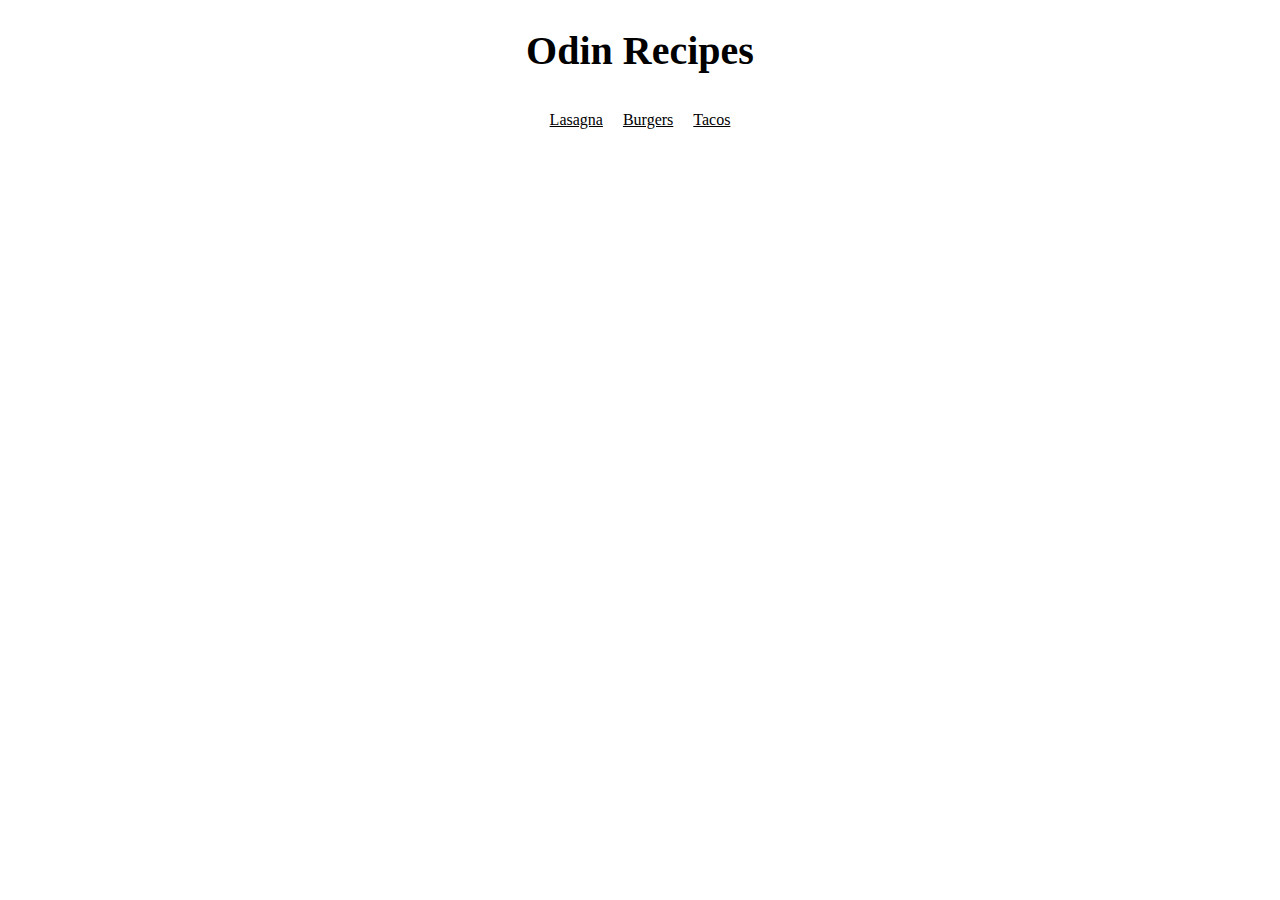
<file: index.html>
<!DOCTYPE html>
<html>
<head>
<title>odin recipes</title>
<link rel="stylesheet" href="styles.css">
</head>
<body>

<h1>Odin Recipes</h1>
<div class="container">
<a href="./recipes/lasagna.html">Lasagna</a>
<a href="./recipes/burgers.html">Burgers</a>
<a href="./recipes/tacos.html">Tacos</a>
</div>
</body>
</html>
</file>
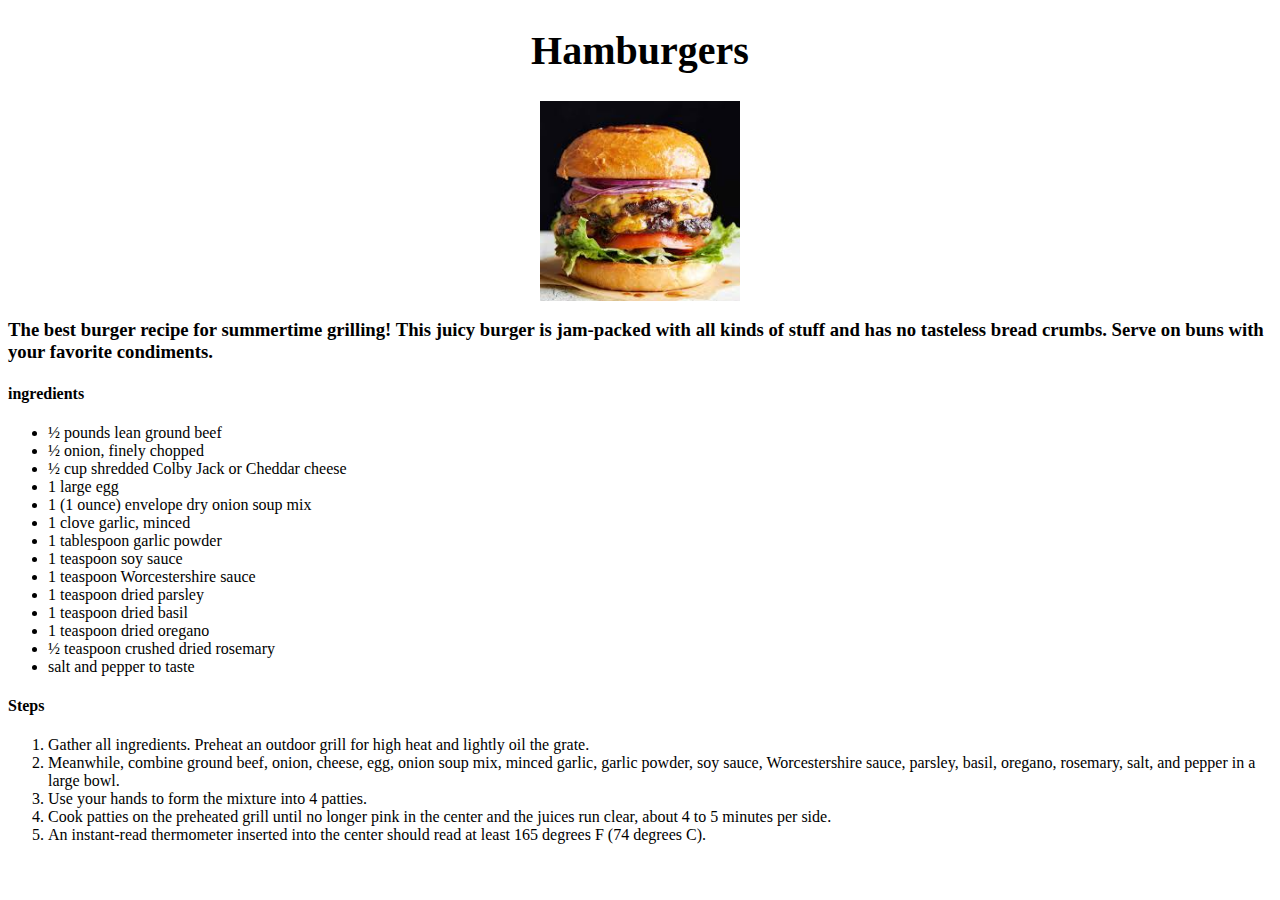
<file: recipes/burgers.html>
<!DOCTYPE html>
<html>
<head>
<title>odin recipes</title>
<link rel="stylesheet" href="../styles.css">
</head>
<body>

<h1>Hamburgers</h1>
<div class="container">
<img src="[data-uri]" width="200" height="200"="Burgers">

</div>

<h3>The best burger recipe for summertime grilling! This juicy burger is jam-packed with all kinds of stuff and has no tasteless bread crumbs. Serve on buns with your favorite condiments.</h3>
<h4>ingredients</h4>
<ul>
    <li>½ pounds lean ground beef</li>
    <li>½ onion, finely chopped</li>
    <li>½ cup shredded Colby Jack or Cheddar cheese</li>
    <li>1 large egg</li>
    <li>1 (1 ounce) envelope dry onion soup mix</li>
    <li>1 clove garlic, minced</li>
    <li>1 tablespoon garlic powder</li>
    <li>1 teaspoon soy sauce</li>
    <li>1 teaspoon Worcestershire sauce</li>
    <li>1 teaspoon dried parsley</li>
    <li>1 teaspoon dried basil</li>
    <li>1 teaspoon dried oregano</li>
    <li>½ teaspoon crushed dried rosemary</li>
    <li>salt and pepper to taste</li>
</ul>
<h4>Steps</h4>
<ol>
    <li>Gather all ingredients. Preheat an outdoor grill for high heat and lightly oil the grate.</li>
<li>Meanwhile, combine ground beef, onion, cheese, egg, onion soup mix, minced garlic, garlic powder, soy sauce, Worcestershire sauce, parsley, basil, oregano, rosemary, salt, and pepper in a large bowl.</li>
<li>Use your hands to form the mixture into 4 patties.</li>
<li>Cook patties on the preheated grill until no longer pink in the center and the juices run clear, about 4 to 5 minutes per side.</li>
<li>An instant-read thermometer inserted into the center should read at least 165 degrees F (74 degrees C).</li>

</ol>
</body>
</html>
</file>
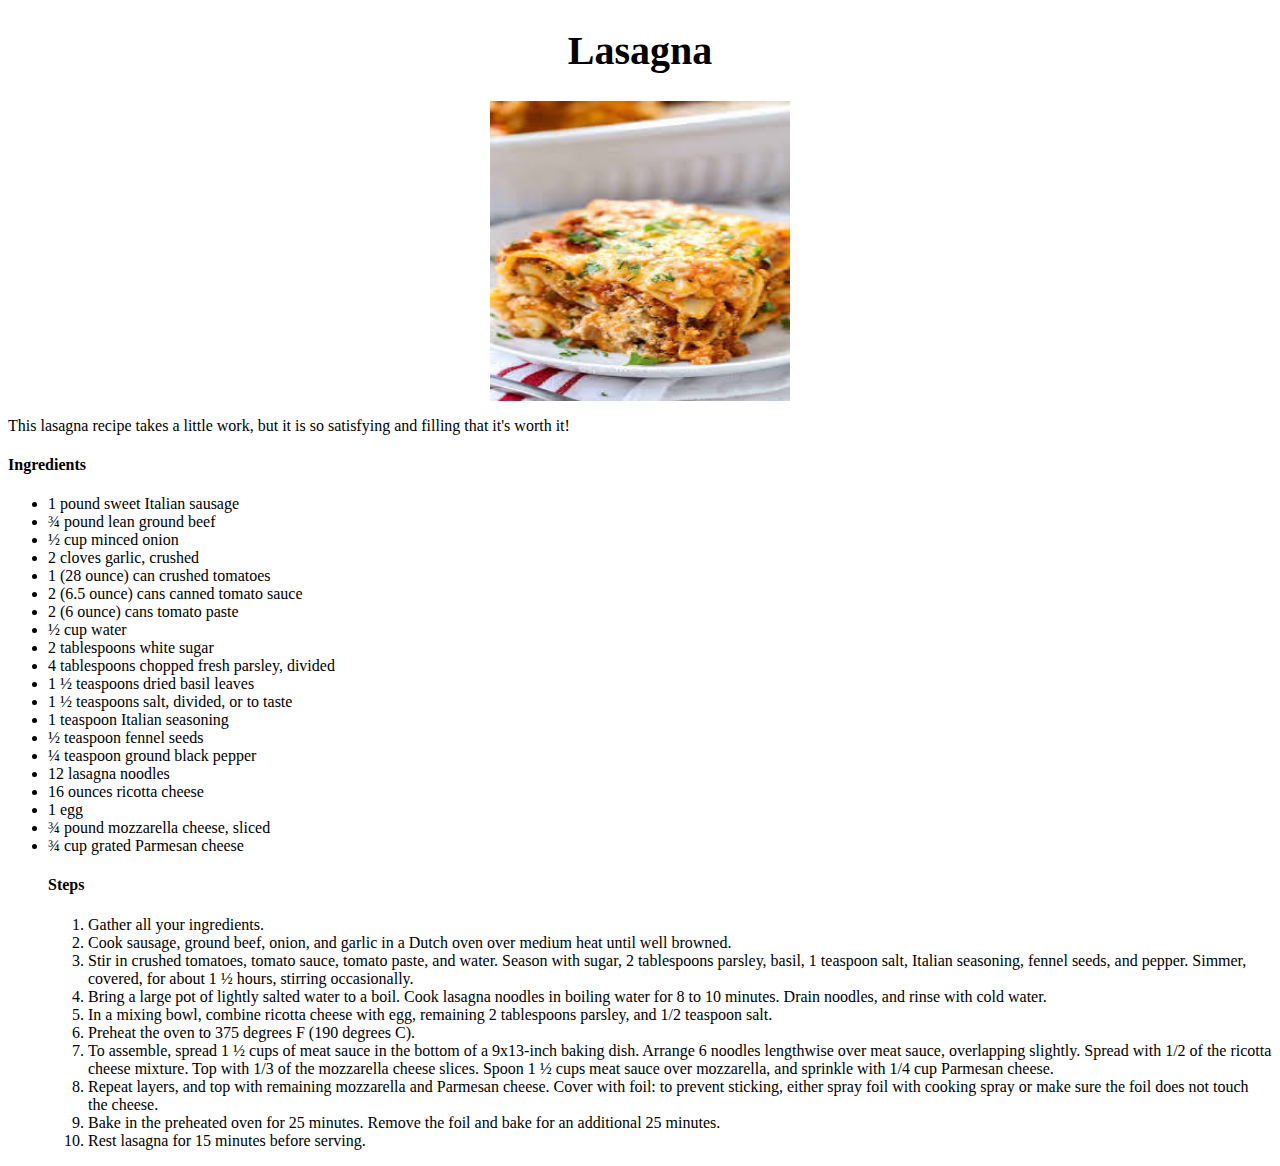
<file: recipes/lasagna.html>
<!DOCTYPE html>
<html>
<head>
<title>odin recipes</title>
<link rel="stylesheet" href="../styles.css">
</head>
<body>

<h1>Lasagna</h1>
<div class="container">

<img alt="lasagna" src="[data-uri]"width="300" height="300">

</div>

<p>This lasagna recipe takes a little work, but it is so satisfying and filling that it's worth it!</p>
<h4>Ingredients</h4>
<ul>
<li>1 pound sweet Italian sausage</li>
<li>¾ pound lean ground beef</li>
<li>½ cup minced onion</li>
<li>2 cloves garlic, crushed</li>
<li>1 (28 ounce) can crushed tomatoes</li>
<li>2 (6.5 ounce) cans canned tomato sauce</li>
<li>2 (6 ounce) cans tomato paste</li>
<li>½ cup water</li>
<li>2 tablespoons white sugar</li>
<li>4 tablespoons chopped fresh parsley, divided</li>
<li>1 ½ teaspoons dried basil leaves</li>
<li>1 ½ teaspoons salt, divided, or to taste</li>
<li>1 teaspoon Italian seasoning</li>
<li>½ teaspoon fennel seeds</li>
<li>¼ teaspoon ground black pepper</li>
<li>12 lasagna noodles</li>
<li>16 ounces ricotta cheese</li>
<li>1 egg</li>
<li>¾ pound mozzarella cheese, sliced</li>
<li>¾ cup grated Parmesan cheese</li>
<h4>Steps</h4>
<ol>
    <li>Gather all your ingredients.</li>
    <li>Cook sausage, ground beef, onion, and garlic in a Dutch oven over medium heat until well browned.</li>
    <li>Stir in crushed tomatoes, tomato sauce, tomato paste, and water. Season with sugar, 2 tablespoons parsley, basil, 1 teaspoon salt, Italian seasoning, fennel seeds, and pepper. Simmer, covered, for about 1 ½ hours, stirring occasionally.</li>
    <li>Bring a large pot of lightly salted water to a boil. Cook lasagna noodles in boiling water for 8 to 10 minutes. Drain noodles, and rinse with cold water.</li>
    <li>In a mixing bowl, combine ricotta cheese with egg, remaining 2 tablespoons parsley, and 1/2 teaspoon salt.</li>
    <li>Preheat the oven to 375 degrees F (190 degrees C).</li>
    <li>To assemble, spread 1 ½ cups of meat sauce in the bottom of a 9x13-inch baking dish. Arrange 6 noodles lengthwise over meat sauce, overlapping slightly. Spread with 1/2 of the ricotta cheese mixture. Top with 1/3 of the mozzarella cheese slices. Spoon 1 ½ cups meat sauce over mozzarella, and sprinkle with 1/4 cup Parmesan cheese.</li>
    <li>Repeat layers, and top with remaining mozzarella and Parmesan cheese. Cover with foil: to prevent sticking, either spray foil with cooking spray or make sure the foil does not touch the cheese.</li>
    <li>Bake in the preheated oven for 25 minutes. Remove the foil and bake for an additional 25 minutes.</li>
    <li>Rest lasagna for 15 minutes before serving.</li>

</ol>
</body>
</html>
</file>
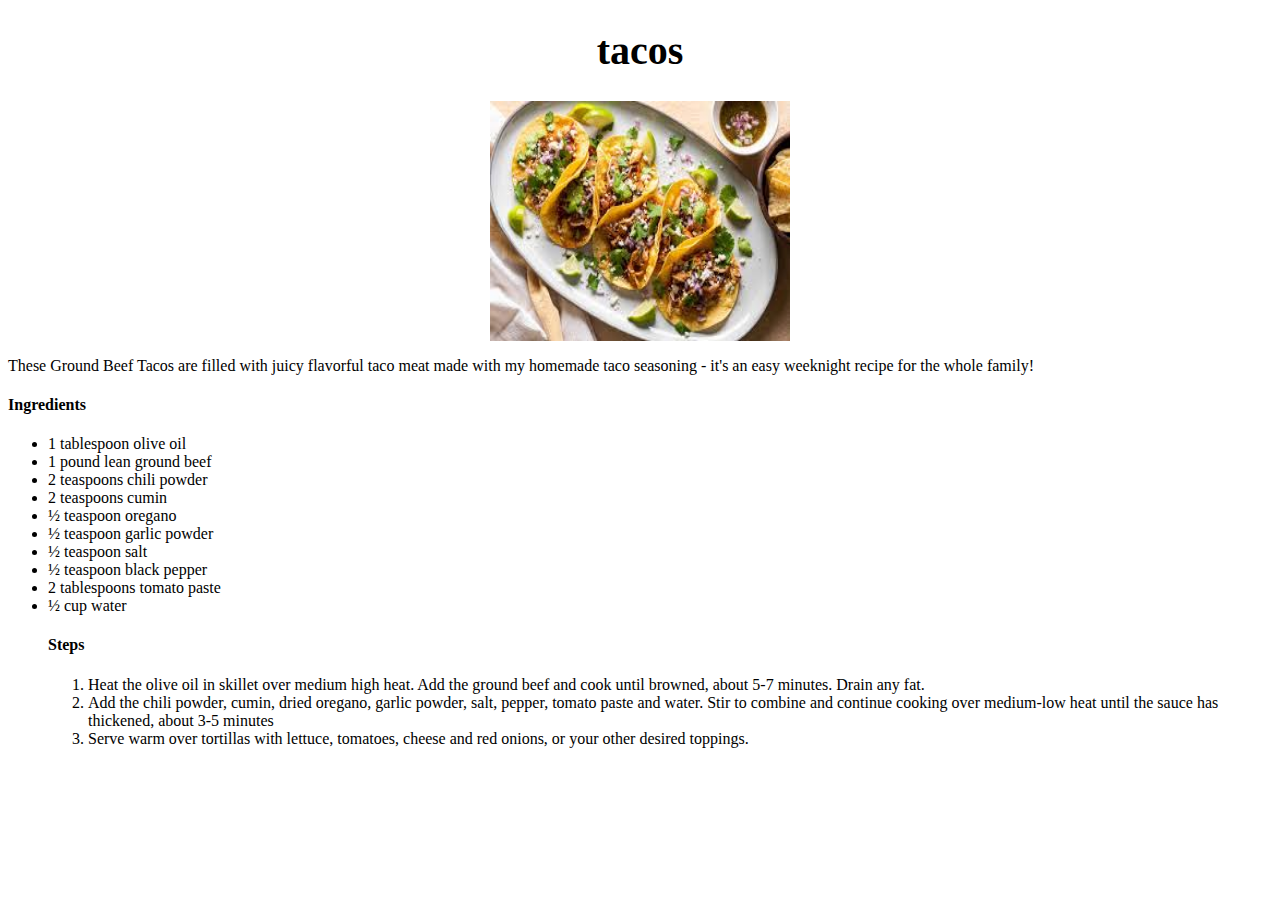
<file: recipes/tacos.html>
<!DOCTYPE html>
<html>
<head>
<title>odin recipes</title>
<link rel="stylesheet" href="../styles.css">
</head>
<body>

<h1>tacos</h1>
<div class="container">
<img src="[data-uri]" width="300" height="240"="Tacos">
</div>
<p>These Ground Beef Tacos are filled with juicy flavorful taco meat made with my homemade taco seasoning - it's an easy weeknight recipe for the whole family!</p>
<h4>Ingredients</h4>
<ul>
    <li>1 tablespoon olive oil</li>
    <li>1 pound lean ground beef</li>
    <li>2 teaspoons chili powder</li>
    <li>2 teaspoons cumin</li>
    <li>½ teaspoon oregano</li>
    <li>½ teaspoon garlic powder</li>
    <li>½ teaspoon salt</li>
    <li>½ teaspoon black pepper</li>
    <li>2 tablespoons tomato paste</li>
    <li>½ cup water</li>
    <h4>Steps</h4>
    <ol>
        <li>Heat the olive oil in skillet over medium high heat. Add the ground beef and cook until browned, about 5-7 minutes. Drain any fat.</li>
        <li>Add the chili powder, cumin, dried oregano, garlic powder, salt, pepper, tomato paste and water. Stir to combine and continue cooking over medium-low heat until the sauce has thickened, about 3-5 minutes</li>
        <li>Serve warm over tortillas with lettuce, tomatoes, cheese and red onions, or your other desired toppings.</li>
    </ol>
</ul>
</body>
</html>
</file>
<file: styles.css>
.container{
    display: flex;
    flex-direction: row;
    justify-content: center;
    align-items: center;
}

h1{
    text-align: center;
    font-size: 40px;
}

a{
    margin: 10px;
    color: black;
    font-size: medium;
}
</file>
